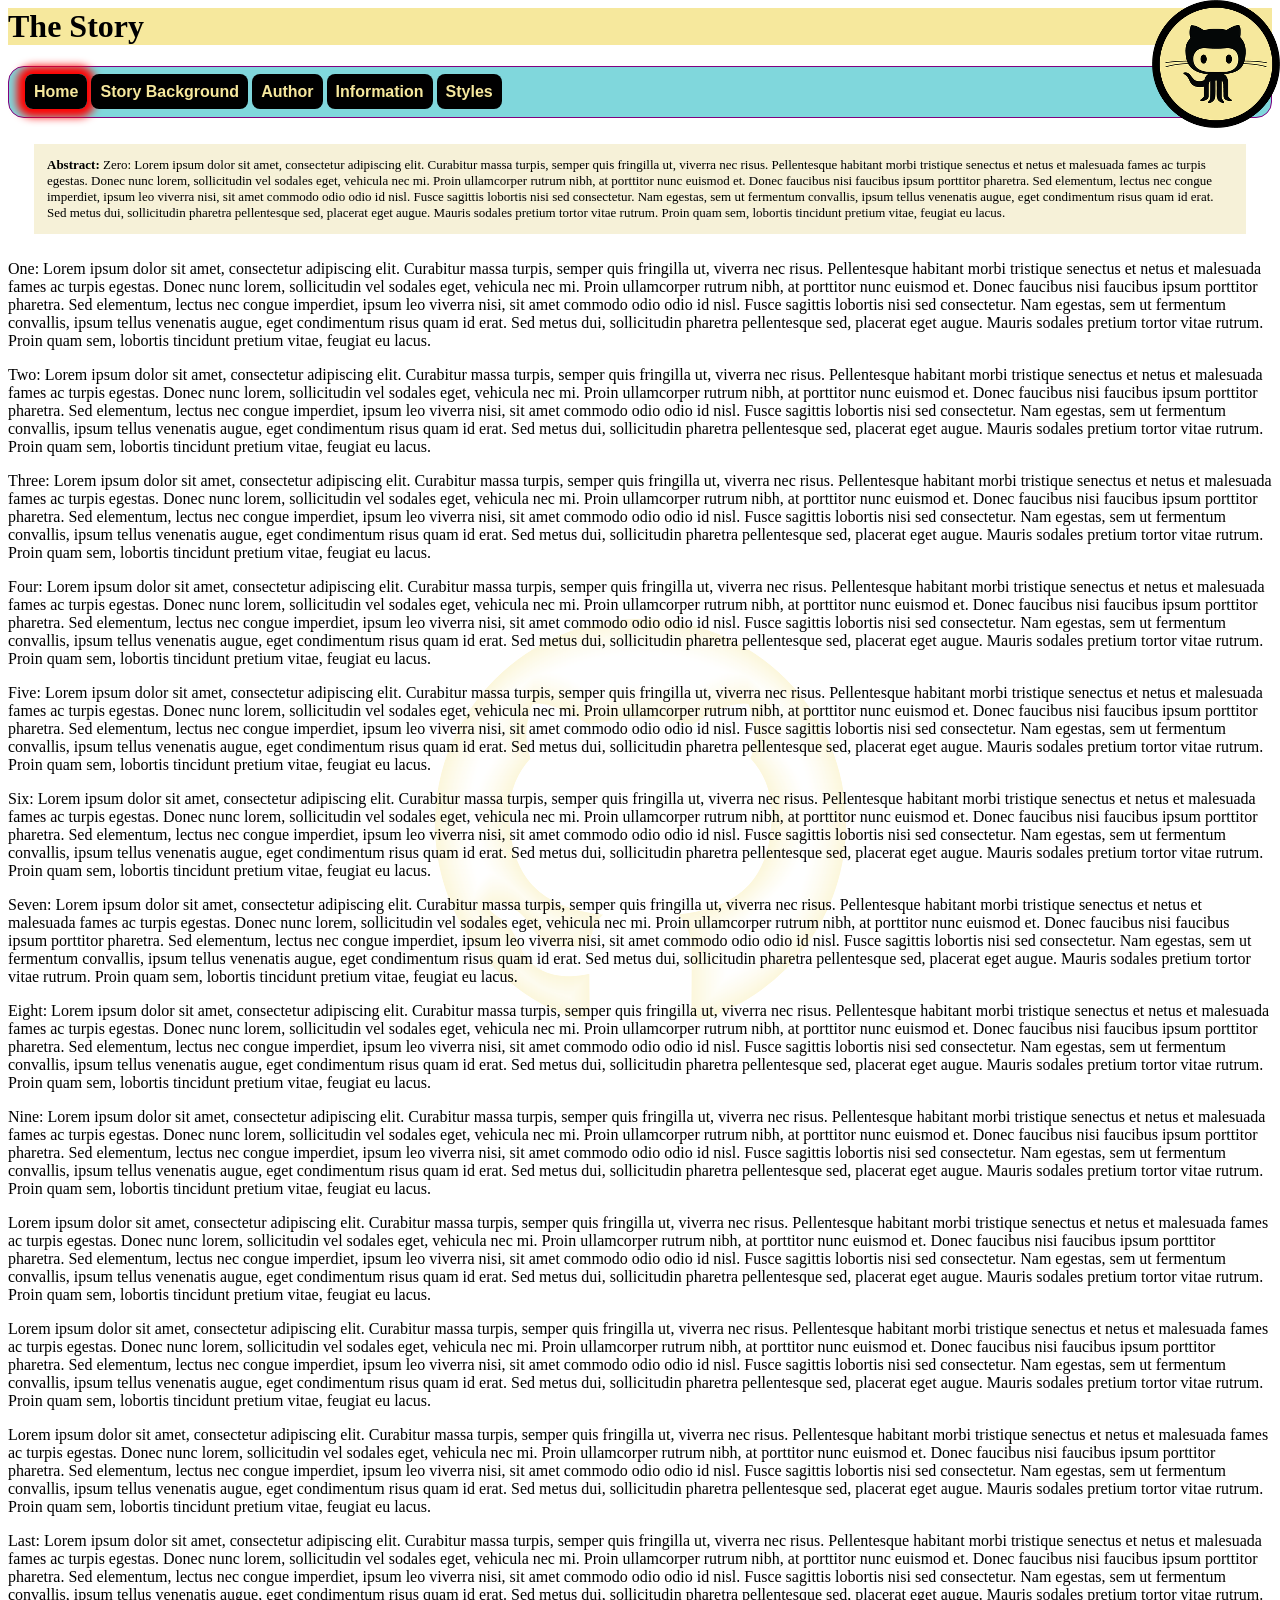
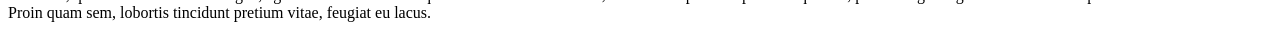
<file: index.html>
<html>
  <head>
    <title>The Story</title>
    <link rel="stylesheet" href="storystyles.css">
  </head>
  <body>
    <img src="cat.png" class="logo">
    
    <h1>The Story</h1>

    <nav>
      <a href="home.html" class="current"><img src="small_cat.png" class="small-cat">Home</a>
      <a href="background.html"><img src="small_cat.png" class="small-cat">Story Background</a>
      <a href="author.html"><img src="small_cat.png" class="small-cat">Author</a>
      <a href="information.html"><img src="small_cat.png" class="small-cat">Information</a>
      <a href="styles.html"><img src="small_cat.png" class="small-cat">Styles</a>
    </nav>
    
    <p class="abstract">
      Zero:
      Lorem ipsum dolor sit amet, consectetur adipiscing elit. Curabitur massa turpis,
      semper quis fringilla ut, viverra nec risus. Pellentesque habitant morbi
      tristique senectus et netus et malesuada fames ac turpis egestas. Donec nunc
      lorem, sollicitudin vel sodales eget, vehicula nec mi. Proin ullamcorper rutrum
      nibh, at porttitor nunc euismod et. Donec faucibus nisi faucibus ipsum porttitor
      pharetra. Sed elementum, lectus nec congue imperdiet, ipsum leo viverra nisi, sit
      amet commodo odio odio id nisl. Fusce sagittis lobortis nisi sed consectetur. Nam
      egestas, sem ut fermentum convallis, ipsum tellus venenatis augue, eget
      condimentum risus quam id erat. Sed metus dui, sollicitudin pharetra pellentesque
      sed, placerat eget augue. Mauris sodales pretium tortor vitae rutrum. Proin quam
      sem, lobortis tincidunt pretium vitae, feugiat eu lacus.
    </p>
    
    <p>
      One:
      Lorem ipsum dolor sit amet, consectetur adipiscing elit. Curabitur massa turpis,
      semper quis fringilla ut, viverra nec risus. Pellentesque habitant morbi
      tristique senectus et netus et malesuada fames ac turpis egestas. Donec nunc
      lorem, sollicitudin vel sodales eget, vehicula nec mi. Proin ullamcorper rutrum
      nibh, at porttitor nunc euismod et. Donec faucibus nisi faucibus ipsum porttitor
      pharetra. Sed elementum, lectus nec congue imperdiet, ipsum leo viverra nisi, sit
      amet commodo odio odio id nisl. Fusce sagittis lobortis nisi sed consectetur. Nam
      egestas, sem ut fermentum convallis, ipsum tellus venenatis augue, eget
      condimentum risus quam id erat. Sed metus dui, sollicitudin pharetra pellentesque
      sed, placerat eget augue. Mauris sodales pretium tortor vitae rutrum. Proin quam
      sem, lobortis tincidunt pretium vitae, feugiat eu lacus.
    </p>
    
    <p>
      Two:
      Lorem ipsum dolor sit amet, consectetur adipiscing elit. Curabitur massa turpis,
      semper quis fringilla ut, viverra nec risus. Pellentesque habitant morbi
      tristique senectus et netus et malesuada fames ac turpis egestas. Donec nunc
      lorem, sollicitudin vel sodales eget, vehicula nec mi. Proin ullamcorper rutrum
      nibh, at porttitor nunc euismod et. Donec faucibus nisi faucibus ipsum porttitor
      pharetra. Sed elementum, lectus nec congue imperdiet, ipsum leo viverra nisi, sit
      amet commodo odio odio id nisl. Fusce sagittis lobortis nisi sed consectetur. Nam
      egestas, sem ut fermentum convallis, ipsum tellus venenatis augue, eget
      condimentum risus quam id erat. Sed metus dui, sollicitudin pharetra pellentesque
      sed, placerat eget augue. Mauris sodales pretium tortor vitae rutrum. Proin quam
      sem, lobortis tincidunt pretium vitae, feugiat eu lacus.
    </p>
    
    <p>
      Three:
      Lorem ipsum dolor sit amet, consectetur adipiscing elit. Curabitur massa turpis,
      semper quis fringilla ut, viverra nec risus. Pellentesque habitant morbi
      tristique senectus et netus et malesuada fames ac turpis egestas. Donec nunc
      lorem, sollicitudin vel sodales eget, vehicula nec mi. Proin ullamcorper rutrum
      nibh, at porttitor nunc euismod et. Donec faucibus nisi faucibus ipsum porttitor
      pharetra. Sed elementum, lectus nec congue imperdiet, ipsum leo viverra nisi, sit
      amet commodo odio odio id nisl. Fusce sagittis lobortis nisi sed consectetur. Nam
      egestas, sem ut fermentum convallis, ipsum tellus venenatis augue, eget
      condimentum risus quam id erat. Sed metus dui, sollicitudin pharetra pellentesque
      sed, placerat eget augue. Mauris sodales pretium tortor vitae rutrum. Proin quam
      sem, lobortis tincidunt pretium vitae, feugiat eu lacus.
    </p>
    
    <p>
      Four:
      Lorem ipsum dolor sit amet, consectetur adipiscing elit. Curabitur massa turpis,
      semper quis fringilla ut, viverra nec risus. Pellentesque habitant morbi
      tristique senectus et netus et malesuada fames ac turpis egestas. Donec nunc
      lorem, sollicitudin vel sodales eget, vehicula nec mi. Proin ullamcorper rutrum
      nibh, at porttitor nunc euismod et. Donec faucibus nisi faucibus ipsum porttitor
      pharetra. Sed elementum, lectus nec congue imperdiet, ipsum leo viverra nisi, sit
      amet commodo odio odio id nisl. Fusce sagittis lobortis nisi sed consectetur. Nam
      egestas, sem ut fermentum convallis, ipsum tellus venenatis augue, eget
      condimentum risus quam id erat. Sed metus dui, sollicitudin pharetra pellentesque
      sed, placerat eget augue. Mauris sodales pretium tortor vitae rutrum. Proin quam
      sem, lobortis tincidunt pretium vitae, feugiat eu lacus.
    </p>
    
    <p>
      Five:
      Lorem ipsum dolor sit amet, consectetur adipiscing elit. Curabitur massa turpis,
      semper quis fringilla ut, viverra nec risus. Pellentesque habitant morbi
      tristique senectus et netus et malesuada fames ac turpis egestas. Donec nunc
      lorem, sollicitudin vel sodales eget, vehicula nec mi. Proin ullamcorper rutrum
      nibh, at porttitor nunc euismod et. Donec faucibus nisi faucibus ipsum porttitor
      pharetra. Sed elementum, lectus nec congue imperdiet, ipsum leo viverra nisi, sit
      amet commodo odio odio id nisl. Fusce sagittis lobortis nisi sed consectetur. Nam
      egestas, sem ut fermentum convallis, ipsum tellus venenatis augue, eget
      condimentum risus quam id erat. Sed metus dui, sollicitudin pharetra pellentesque
      sed, placerat eget augue. Mauris sodales pretium tortor vitae rutrum. Proin quam
      sem, lobortis tincidunt pretium vitae, feugiat eu lacus.
    </p>
    
    <p>
      <a name="six">Six:</a>
      Lorem ipsum dolor sit amet, consectetur adipiscing elit. Curabitur massa turpis,
      semper quis fringilla ut, viverra nec risus. Pellentesque habitant morbi
      tristique senectus et netus et malesuada fames ac turpis egestas. Donec nunc
      lorem, sollicitudin vel sodales eget, vehicula nec mi. Proin ullamcorper rutrum
      nibh, at porttitor nunc euismod et. Donec faucibus nisi faucibus ipsum porttitor
      pharetra. Sed elementum, lectus nec congue imperdiet, ipsum leo viverra nisi, sit
      amet commodo odio odio id nisl. Fusce sagittis lobortis nisi sed consectetur. Nam
      egestas, sem ut fermentum convallis, ipsum tellus venenatis augue, eget
      condimentum risus quam id erat. Sed metus dui, sollicitudin pharetra pellentesque
      sed, placerat eget augue. Mauris sodales pretium tortor vitae rutrum. Proin quam
      sem, lobortis tincidunt pretium vitae, feugiat eu lacus.
    </p>
    
    <p>
      <a name="seven">Seven:</a>
      Lorem ipsum dolor sit amet, consectetur adipiscing elit. Curabitur massa turpis,
      semper quis fringilla ut, viverra nec risus. Pellentesque habitant morbi
      tristique senectus et netus et malesuada fames ac turpis egestas. Donec nunc
      lorem, sollicitudin vel sodales eget, vehicula nec mi. Proin ullamcorper rutrum
      nibh, at porttitor nunc euismod et. Donec faucibus nisi faucibus ipsum porttitor
      pharetra. Sed elementum, lectus nec congue imperdiet, ipsum leo viverra nisi, sit
      amet commodo odio odio id nisl. Fusce sagittis lobortis nisi sed consectetur. Nam
      egestas, sem ut fermentum convallis, ipsum tellus venenatis augue, eget
      condimentum risus quam id erat. Sed metus dui, sollicitudin pharetra pellentesque
      sed, placerat eget augue. Mauris sodales pretium tortor vitae rutrum. Proin quam
      sem, lobortis tincidunt pretium vitae, feugiat eu lacus.
    </p>
    
    <p>
      <a name="eight">Eight:</a>
      Lorem ipsum dolor sit amet, consectetur adipiscing elit. Curabitur massa turpis,
      semper quis fringilla ut, viverra nec risus. Pellentesque habitant morbi
      tristique senectus et netus et malesuada fames ac turpis egestas. Donec nunc
      lorem, sollicitudin vel sodales eget, vehicula nec mi. Proin ullamcorper rutrum
      nibh, at porttitor nunc euismod et. Donec faucibus nisi faucibus ipsum porttitor
      pharetra. Sed elementum, lectus nec congue imperdiet, ipsum leo viverra nisi, sit
      amet commodo odio odio id nisl. Fusce sagittis lobortis nisi sed consectetur. Nam
      egestas, sem ut fermentum convallis, ipsum tellus venenatis augue, eget
      condimentum risus quam id erat. Sed metus dui, sollicitudin pharetra pellentesque
      sed, placerat eget augue. Mauris sodales pretium tortor vitae rutrum. Proin quam
      sem, lobortis tincidunt pretium vitae, feugiat eu lacus.
    </p>
    
    <p>
      <a name="nine">Nine:</a>
      Lorem ipsum dolor sit amet, consectetur adipiscing elit. Curabitur massa turpis,
      semper quis fringilla ut, viverra nec risus. Pellentesque habitant morbi
      tristique senectus et netus et malesuada fames ac turpis egestas. Donec nunc
      lorem, sollicitudin vel sodales eget, vehicula nec mi. Proin ullamcorper rutrum
      nibh, at porttitor nunc euismod et. Donec faucibus nisi faucibus ipsum porttitor
      pharetra. Sed elementum, lectus nec congue imperdiet, ipsum leo viverra nisi, sit
      amet commodo odio odio id nisl. Fusce sagittis lobortis nisi sed consectetur. Nam
      egestas, sem ut fermentum convallis, ipsum tellus venenatis augue, eget
      condimentum risus quam id erat. Sed metus dui, sollicitudin pharetra pellentesque
      sed, placerat eget augue. Mauris sodales pretium tortor vitae rutrum. Proin quam
      sem, lobortis tincidunt pretium vitae, feugiat eu lacus.
    </p>
    
    <p>
      Lorem ipsum dolor sit amet, consectetur adipiscing elit. Curabitur massa turpis,
      semper quis fringilla ut, viverra nec risus. Pellentesque habitant morbi
      tristique senectus et netus et malesuada fames ac turpis egestas. Donec nunc
      lorem, sollicitudin vel sodales eget, vehicula nec mi. Proin ullamcorper rutrum
      nibh, at porttitor nunc euismod et. Donec faucibus nisi faucibus ipsum porttitor
      pharetra. Sed elementum, lectus nec congue imperdiet, ipsum leo viverra nisi, sit
      amet commodo odio odio id nisl. Fusce sagittis lobortis nisi sed consectetur. Nam
      egestas, sem ut fermentum convallis, ipsum tellus venenatis augue, eget
      condimentum risus quam id erat. Sed metus dui, sollicitudin pharetra pellentesque
      sed, placerat eget augue. Mauris sodales pretium tortor vitae rutrum. Proin quam
      sem, lobortis tincidunt pretium vitae, feugiat eu lacus.
    </p>
    
    <p>
      Lorem ipsum dolor sit amet, consectetur adipiscing elit. Curabitur massa turpis,
      semper quis fringilla ut, viverra nec risus. Pellentesque habitant morbi
      tristique senectus et netus et malesuada fames ac turpis egestas. Donec nunc
      lorem, sollicitudin vel sodales eget, vehicula nec mi. Proin ullamcorper rutrum
      nibh, at porttitor nunc euismod et. Donec faucibus nisi faucibus ipsum porttitor
      pharetra. Sed elementum, lectus nec congue imperdiet, ipsum leo viverra nisi, sit
      amet commodo odio odio id nisl. Fusce sagittis lobortis nisi sed consectetur. Nam
      egestas, sem ut fermentum convallis, ipsum tellus venenatis augue, eget
      condimentum risus quam id erat. Sed metus dui, sollicitudin pharetra pellentesque
      sed, placerat eget augue. Mauris sodales pretium tortor vitae rutrum. Proin quam
      sem, lobortis tincidunt pretium vitae, feugiat eu lacus.
    </p>
    
    <p>
      Lorem ipsum dolor sit amet, consectetur adipiscing elit. Curabitur massa turpis,
      semper quis fringilla ut, viverra nec risus. Pellentesque habitant morbi
      tristique senectus et netus et malesuada fames ac turpis egestas. Donec nunc
      lorem, sollicitudin vel sodales eget, vehicula nec mi. Proin ullamcorper rutrum
      nibh, at porttitor nunc euismod et. Donec faucibus nisi faucibus ipsum porttitor
      pharetra. Sed elementum, lectus nec congue imperdiet, ipsum leo viverra nisi, sit
      amet commodo odio odio id nisl. Fusce sagittis lobortis nisi sed consectetur. Nam
      egestas, sem ut fermentum convallis, ipsum tellus venenatis augue, eget
      condimentum risus quam id erat. Sed metus dui, sollicitudin pharetra pellentesque
      sed, placerat eget augue. Mauris sodales pretium tortor vitae rutrum. Proin quam
      sem, lobortis tincidunt pretium vitae, feugiat eu lacus.
    </p>
    
    <p>
      Last:
      Lorem ipsum dolor sit amet, consectetur adipiscing elit. Curabitur massa turpis,
      semper quis fringilla ut, viverra nec risus. Pellentesque habitant morbi
      tristique senectus et netus et malesuada fames ac turpis egestas. Donec nunc
      lorem, sollicitudin vel sodales eget, vehicula nec mi. Proin ullamcorper rutrum
      nibh, at porttitor nunc euismod et. Donec faucibus nisi faucibus ipsum porttitor
      pharetra. Sed elementum, lectus nec congue imperdiet, ipsum leo viverra nisi, sit
      amet commodo odio odio id nisl. Fusce sagittis lobortis nisi sed consectetur. Nam
      egestas, sem ut fermentum convallis, ipsum tellus venenatis augue, eget
      condimentum risus quam id erat. Sed metus dui, sollicitudin pharetra pellentesque
      sed, placerat eget augue. Mauris sodales pretium tortor vitae rutrum. Proin quam
      sem, lobortis tincidunt pretium vitae, feugiat eu lacus.
    </p>
  </body>
</html>
</file>
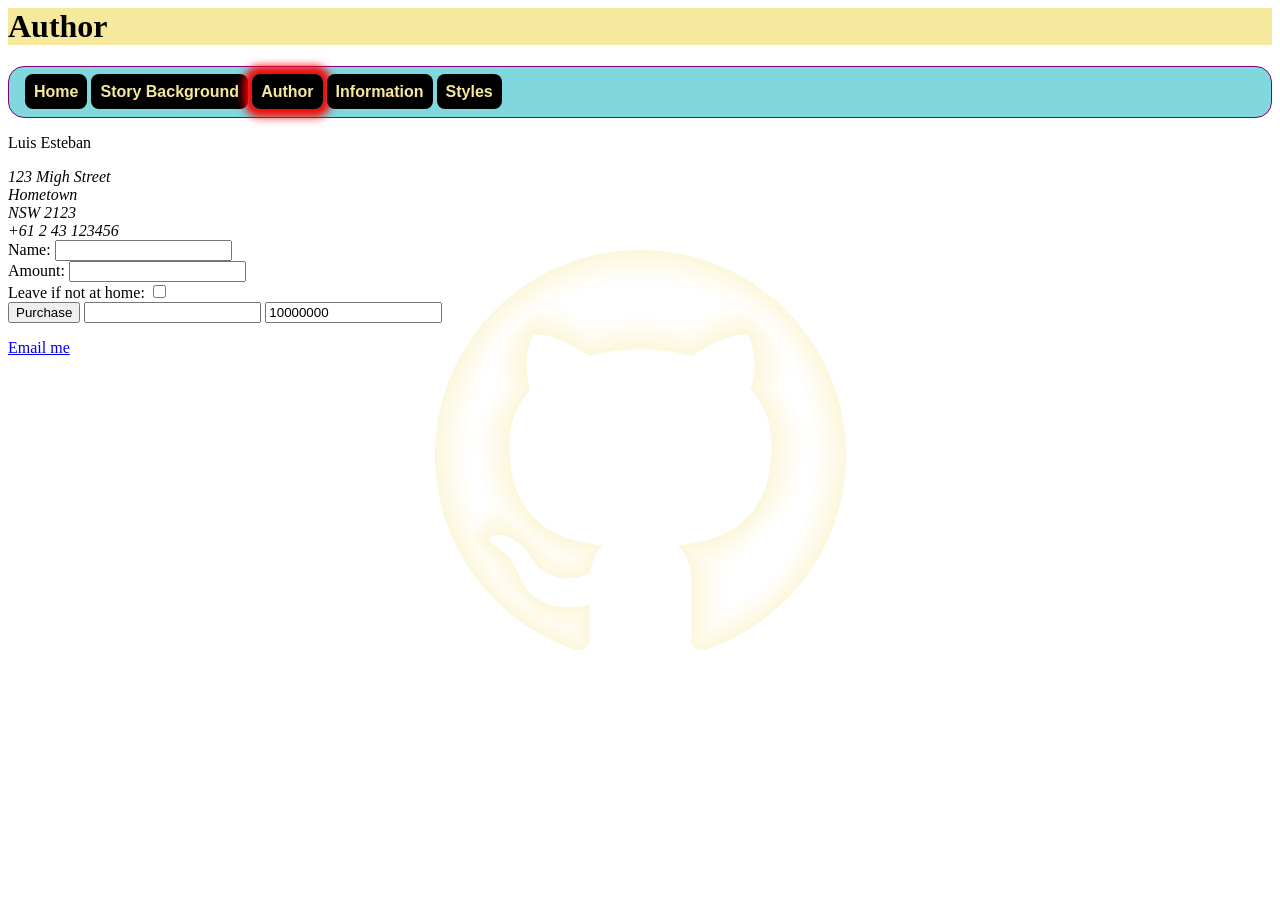
<file: author.html>
<html>
  <head>
    <title>Author</title>
    <link rel="stylesheet" href="storystyles.css">
  </head>
  <body>
    <h1>Author</h1>

    <nav>
      <a href="home.html"><img src="small_cat.png" class="small-cat">Home</a>
      <a href="background.html"><img src="small_cat.png" class="small-cat">Story Background</a>
      <a href="author.html" class="current"><img src="small_cat.png" class="small-cat">Author</a>
      <a href="information.html"><img src="small_cat.png" class="small-cat">Information</a>
      <a href="styles.html"><img src="small_cat.png" class="small-cat">Styles</a>
    </nav>

    <p>Luis Esteban</p>
    
    <address>123 Migh Street</address>
    <address>Hometown</address>
    <address>NSW 2123</address>
    <address>+61 2 43 123456</address>
    
    <form action="http://www.google.com.au" method="get">
      Name:
      <input type="text" name="q"><br>
      Amount:
      <input type="number" name="amount"><br>
      Leave if not at home:
      <input type="checkbox" name="leave"><br>
      <input type="submit" value="Purchase" name="button_name">
      <input type="text" name="bank_account">
      <input type="number" name="balance" value="10000000">
    </form>
    
    <a href="mailto:me@email.com">Email me</a>
    
    
  </body>
<html>
</file>
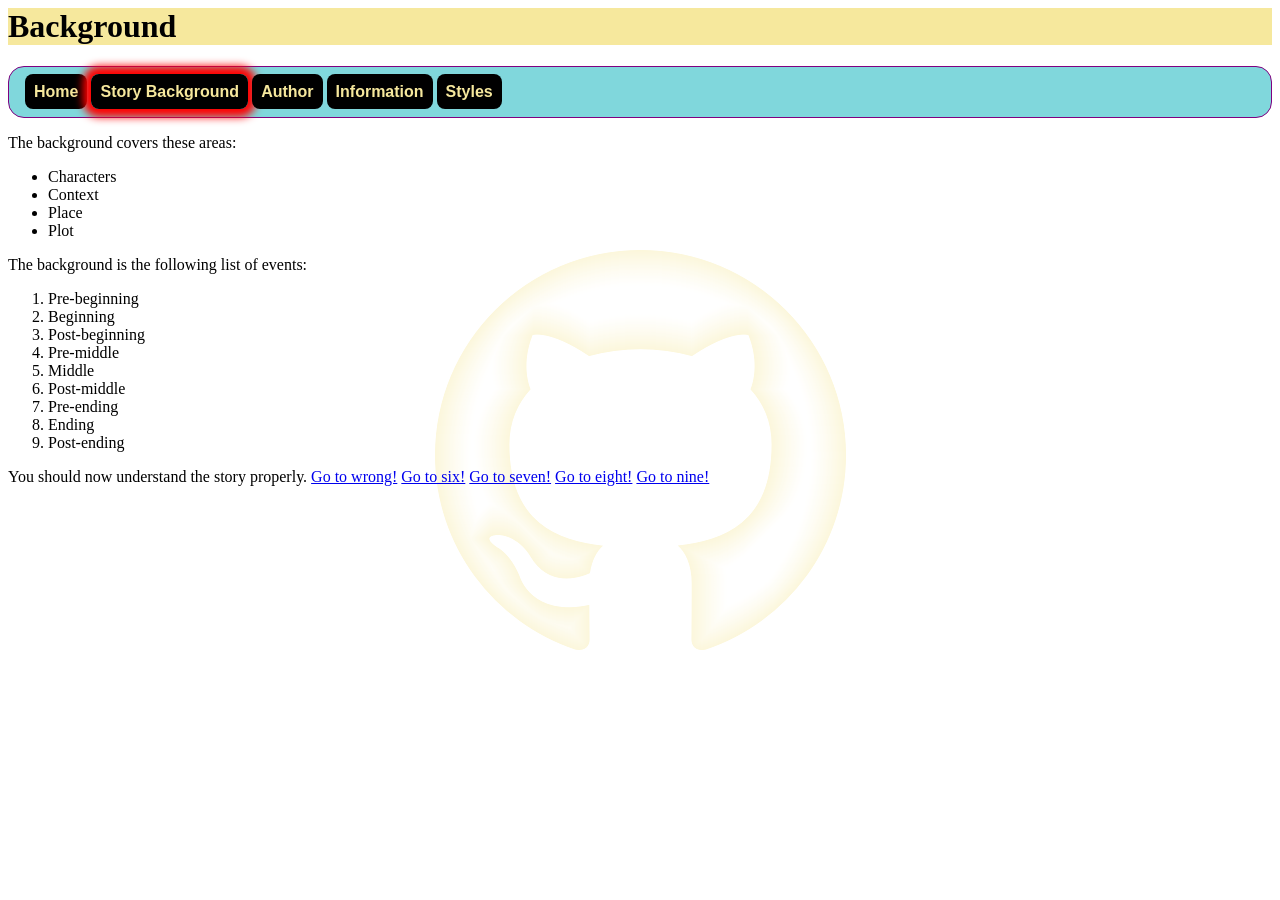
<file: background.html>
<html>
  <head>
    <title>Background</title>
    <link rel="stylesheet" href="storystyles.css">
  </head>
  <body>
    <h1>Background</h1>

    <nav>
      <a href="home.html"><img src="small_cat.png" class="small-cat">Home</a>
      <a href="background.html" class="current"><img src="small_cat.png" class="small-cat">Story Background</a>
      <a href="author.html"><img src="small_cat.png" class="small-cat">Author</a>
      <a href="information.html"><img src="small_cat.png" class="small-cat">Information</a>
      <a href="styles.html"><img src="small_cat.png" class="small-cat">Styles</a>
    </nav>

    <p>The background covers these areas:</p>

    <ul>
      <li>Characters</li>
      <li>Context</li>
      <li>Place</li>
      <li>Plot</li>
    </ul>

    <p>The background is the following list of events:</p>

    <ol>
      <li>Pre-beginning</li>
      <li>Beginning</li>
      <li>Post-beginning</li>
      <li>Pre-middle</li>
      <li>Middle</li>
      <li>Post-middle</li>
      <li>Pre-ending</li>
      <li>Ending</li>
      <li>Post-ending</li>
    </ol>

    You should now understand the story properly.
    
    <a href="home.html#wrong">Go to wrong!</a>
    <a href="home.html#six">Go to six!</a>
    <a href="home.html#seven">Go to seven!</a>
    <a href="home.html#eight">Go to eight!</a>
    <a href="home.html#nine">Go to nine!</a>
  </body>
<html>
</file>
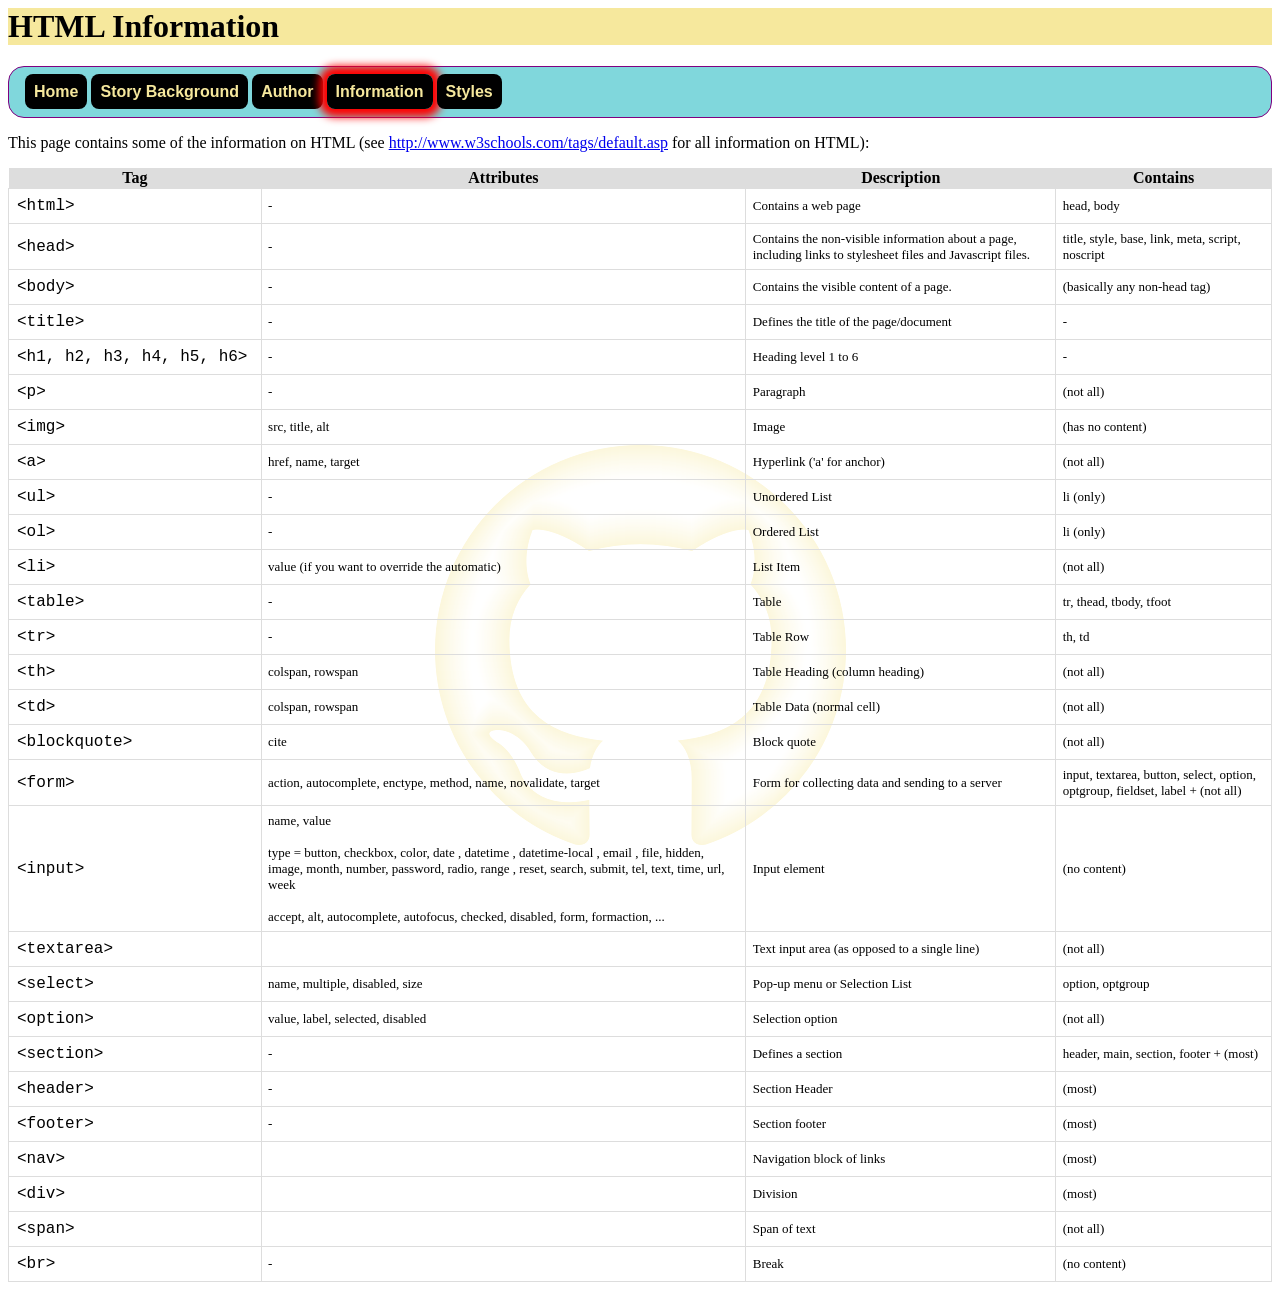
<file: information.html>
<html>
  <head>
    <title>Information</title>
    <link rel="stylesheet" href="storystyles.css">
  </head>
  <body>
    <h1>HTML Information</h1>

    <nav>
      <a href="home.html"><img src="small_cat.png" class="small-cat">Home</a>
      <a href="background.html"><img src="small_cat.png" class="small-cat">Story Background</a>
      <a href="author.html"><img src="small_cat.png" class="small-cat">Author</a>
      <a href="information.html" class="current"><img src="small_cat.png" class="small-cat">Information</a>
      <a href="styles.html"><img src="small_cat.png" class="small-cat">Styles</a>
    </nav>

    <p>
      This page contains some of the information on HTML
      (see
      <a href="http://www.w3schools.com/tags/default.asp">http://www.w3schools.com/tags/default.asp</a> for all information on HTML):
    </p>

    <table class="htmltags">
      <tr>
        <th>Tag</th>
        <th>Attributes</th>
        <th>Description</th>
        <th>Contains</th>
      </tr>
      <tr>
        <td>html</td>
        <td>-</td>
        <td>Contains a web page</td>
        <td>head, body</td>
      </tr>
      <tr>
        <td>head</td>
        <td>-</td>
        <td>Contains the non-visible information about a page, including links to stylesheet files and Javascript files.</td>
        <td>title, style, base, link, meta, script, noscript</td>
      </tr>
      <tr>
        <td>body</td>
        <td>-</td>
        <td>Contains the visible content of a page.</td>
        <td>(basically any non-head tag)</td>
      </tr>
      <tr>
        <td>title</td>
        <td>-</td>
        <td>Defines the title of the page/document</td>
        <td>-</td>
      </tr>
      <tr>
        <td>h1, h2, h3, h4, h5, h6</td>
        <td>-</td>
        <td>Heading level 1 to 6</td>
        <td>-</td>
      </tr>
      <tr>
        <td>p</td>
        <td>-</td>
        <td>Paragraph</td>
        <td>(not all)</td>
      </tr>
      <tr>
        <td>img</td>
        <td>src, title, alt</td>
        <td>Image</td>
        <td>(has no content)</td>
      </tr>
      <tr>
        <td>a</td>
        <td>href, name, target</td>
        <td>Hyperlink ('a' for anchor)</td>
        <td>(not all)</td>
      </tr>
      <tr>
        <td>ul</td>
        <td>-</td>
        <td>Unordered List</td>
        <td>li (only)</td>
      </tr>
      <tr>
        <td>ol</td>
        <td>-</td>
        <td>Ordered List</td>
        <td>li (only)</td>
      </tr>
      <tr>
        <td>li</td>
        <td>value (if you want to override the automatic)</td>
        <td>List Item</td>
        <td>(not all)</td>
      </tr>
      <tr>
        <td>table</td>
        <td>-</td>
        <td>Table</td>
        <td>tr, thead, tbody, tfoot</td>
      </tr>
      <tr>
        <td>tr</td>
        <td>-</td>
        <td>Table Row</td>
        <td>th, td</td>
      </tr>
      <tr>
        <td>th</td>
        <td>colspan, rowspan</td>
        <td>Table Heading (column heading)</td>
        <td>(not all)</td>
      </tr>
      <tr>
        <td>td</td>
        <td>colspan, rowspan</td>
        <td>Table Data (normal cell)</td>
        <td>(not all)</td>
      </tr>
      <tr>
        <td>blockquote</td>
        <td>cite</td>
        <td>Block quote</td>
        <td>(not all)</td>
      </tr>
      <tr>
        <td>form</td>
        <td>action, autocomplete, enctype, method, name, novalidate, target</td>
        <td>Form for collecting data and sending to a server</td>
        <td>input, textarea, button, select, option, optgroup, fieldset, label + (not all)</td>
      </tr>
      <tr>
        <td>input</td>
        <td>
          name, value<br><br>
          type = button, checkbox, color, date , datetime , datetime-local , email , file, hidden, image, month,
          number, password, radio, range , reset, search, submit, tel, text, time, url, week<br><br>
          accept, alt, autocomplete, autofocus, checked, disabled, form, formaction, ...</td>
        <td>Input element</td>
        <td>(no content)</td>
      </tr>
      <tr>
        <td>textarea</td>
        <td></td>
        <td>Text input area (as opposed to a single line)</td>
        <td>(not all)</td>
      </tr>
      <tr>
        <td>select</td>
        <td>name, multiple, disabled, size</td>
        <td>Pop-up menu or Selection List</td>
        <td>option, optgroup</td>
      </tr>
      <tr>
        <td>option</td>
        <td>value, label, selected, disabled</td>
        <td>Selection option</td>
        <td>(not all)</td>
      </tr>
      <tr>
        <td>section</td>
        <td>-</td>
        <td>Defines a section</td>
        <td>header, main, section, footer + (most)</td>
      </tr>
      <tr>
        <td>header</td>
        <td>-</td>
        <td>Section Header</td>
        <td>(most)</td>
      </tr>
      <tr>
        <td>footer</td>
        <td>-</td>
        <td>Section footer</td>
        <td>(most)</td>
      </tr>
      <tr>
        <td>nav</td>
        <td></td>
        <td>Navigation block of links</td>
        <td>(most)</td>
      </tr>
      <tr>
        <td>div</td>
        <td></td>
        <td>Division</td>
        <td>(most)</td>
      </tr>
      <tr>
        <td>span</td>
        <td></td>
        <td>Span of text</td>
        <td>(not all)</td>
      </tr>
      <tr>
        <td>br</td>
        <td>-</td>
        <td>Break</td>
        <td>(no content)</td>
      </tr>
    </table>
  </body>
<html>
</file>
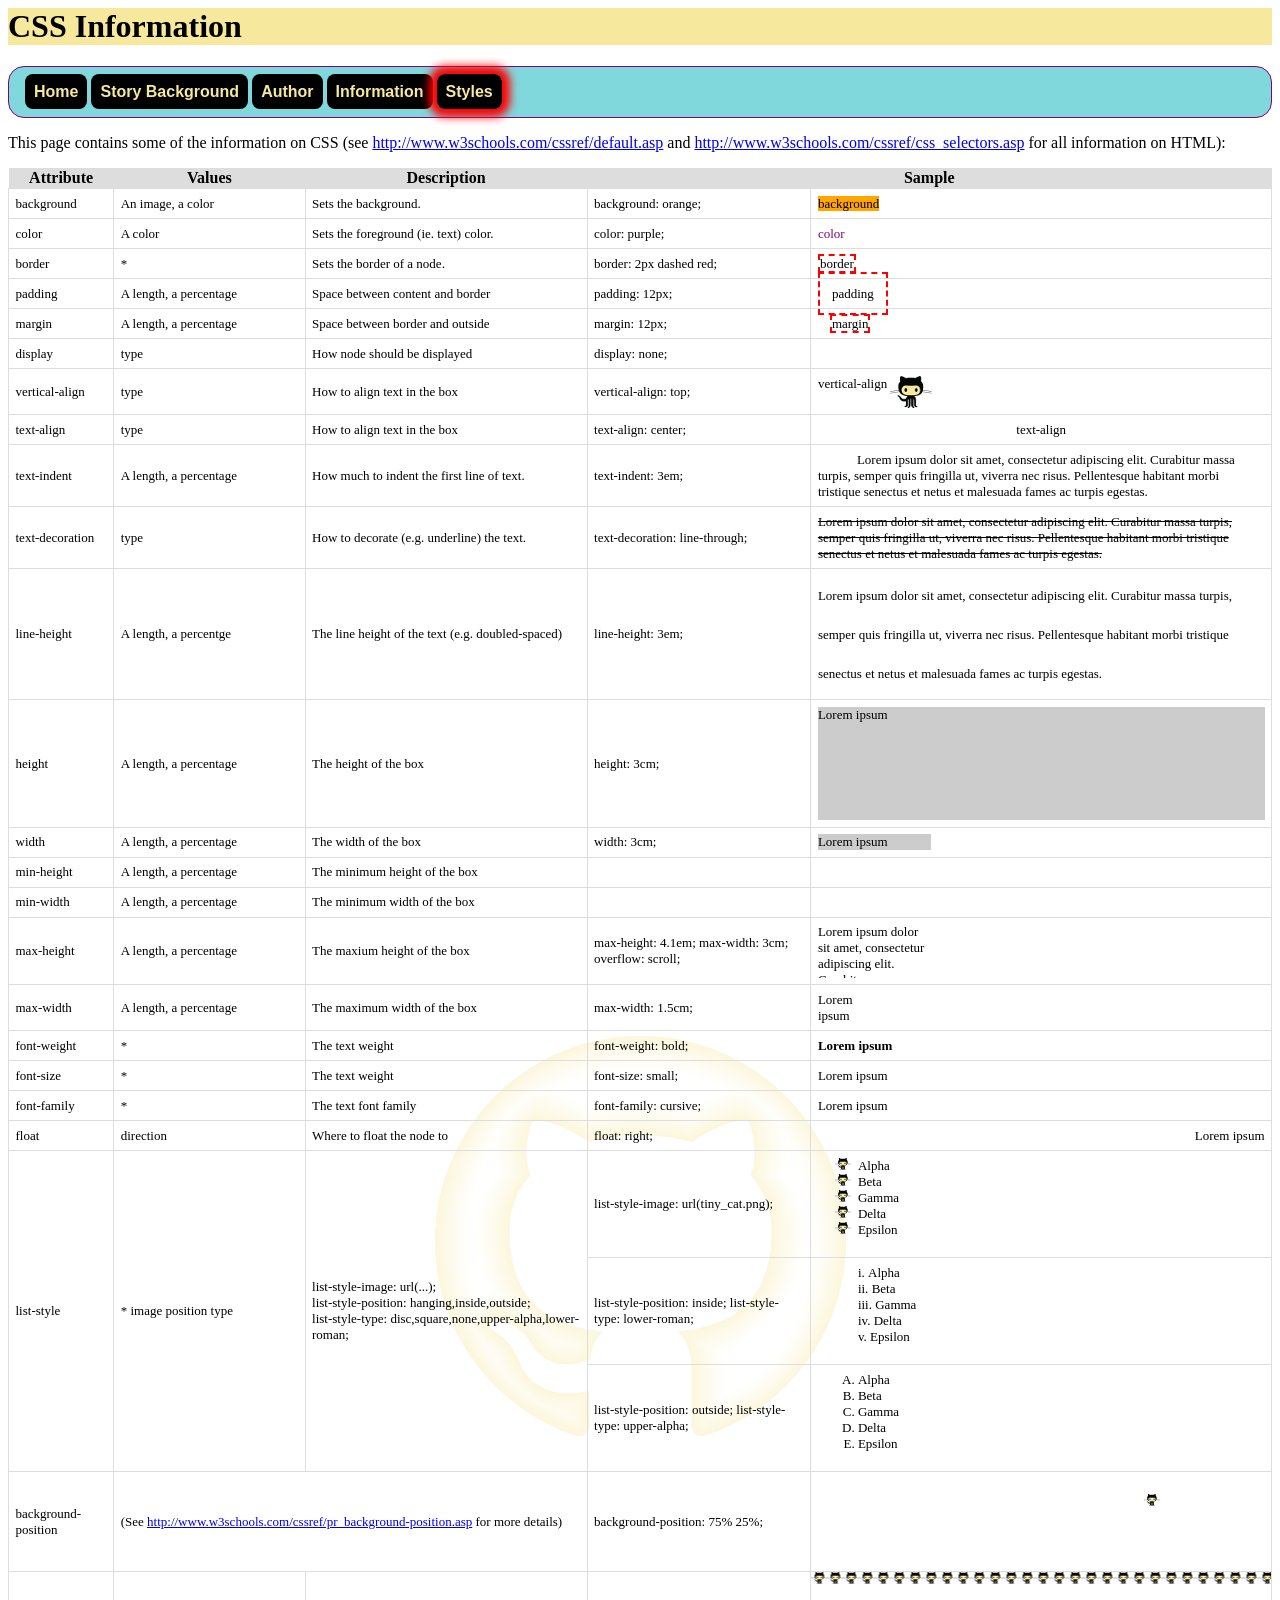
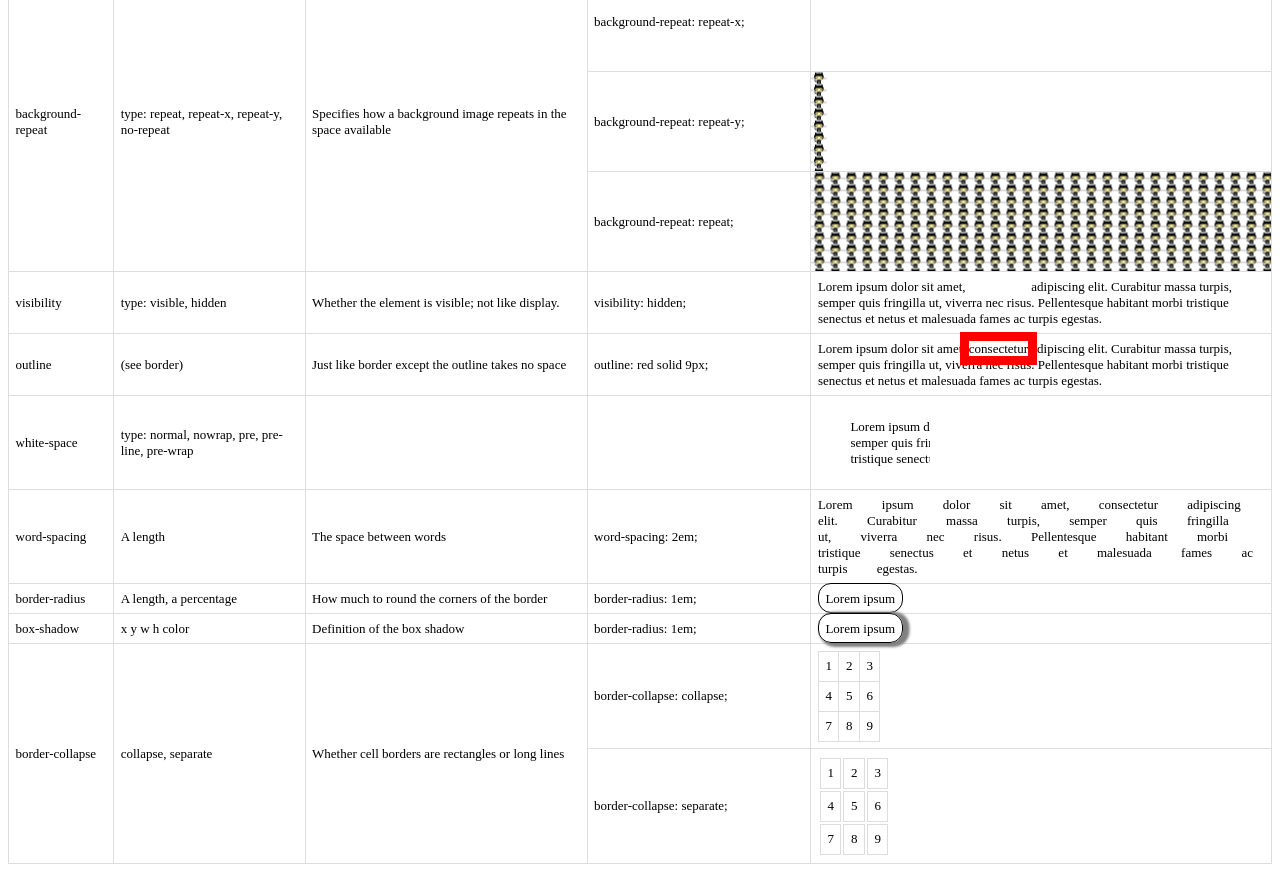
<file: styles.html>
<html>
  <head>
    <title>CSS Information</title>
    <link rel="stylesheet" href="storystyles.css">
  </head>
  <body>
    <h1>CSS Information</h1>

    <nav>
      <a href="home.html"><img src="small_cat.png" class="small-cat">Home</a>
      <a href="background.html"><img src="small_cat.png" class="small-cat">Story Background</a>
      <a href="author.html"><img src="small_cat.png" class="small-cat">Author</a>
      <a href="information.html"><img src="small_cat.png" class="small-cat">Information</a>
      <a href="styles.html" class="current"><img src="small_cat.png" class="small-cat">Styles</a>
    </nav>

    <p>
      This page contains some of the information on CSS
      (see
      <a href="http://www.w3schools.com/cssref/default.asp">http://www.w3schools.com/cssref/default.asp</a> and
      <a href="http://www.w3schools.com/cssref/css_selectors.asp">http://www.w3schools.com/cssref/css_selectors.asp</a> 
      for all information on HTML):
    </p>

    <table>
      <tr>
        <th>Attribute</th>
        <th>Values</th>
        <th>Description</th>
        <th colspan="2">Sample</th>
      </tr>
      <tr>
        <td>background</td>
        <td>An image, a color</td>
        <td>Sets the background.</td>
        <td>background: orange;</td>
        <td><span style="background: orange;">background</span></td>
      </tr>
      <tr>
        <td>color</td>
        <td>A color</td>
        <td>Sets the foreground (ie. text) color.</td>
        <td>color: purple;</td>
        <td><span style="color: purple;">color</span></td>
      </tr>
      <tr>
        <td>border</td>
        <td>*</td>
        <td>Sets the border of a node.</td>
        <td>border: 2px dashed red;</td>
        <td><span style="border: 2px dashed red;">border</span></td>
      </tr>
      <tr>
        <td>padding</td>
        <td>A length, a percentage</td>
        <td>Space between content and border</td>
        <td>padding: 12px;</td>
        <td><span style="border: 2px dashed red; padding: 12px;">padding</span></td>
      </tr>
      <tr>
        <td>margin</td>
        <td>A length, a percentage</td>
        <td>Space between border and outside</td>
        <td>margin: 12px;</td>
        <td><span style="border: 2px dashed red; margin: 12px;">margin</span></td>
      </tr>
      <tr>
        <td>display</td>
        <td>type</td>
        <td>How node should be displayed</td>
        <td>display: none;</td>
        <td><span style="border: 2px dashed red; display: none;">display</span></td>
      </tr>
      <tr>
        <td>vertical-align</td>
        <td>type</td>
        <td>How to align text in the box</td>
        <td>vertical-align: top;</td>
        <td>vertical-align <img src="small_cat.png" style="vertical-align: top;"></td>
      </tr>
      <tr>
        <td>text-align</td>
        <td>type</td>
        <td>How to align text in the box</td>
        <td>text-align: center;</td>
        <td style="text-align: center;">text-align</td>
      </tr>
      <tr>
        <td>text-indent</td>
        <td>A length, a percentage</td>
        <td>How much to indent the first line of text.</td>
        <td>text-indent: 3em;</td>
        <td style="text-indent: 3em; width: 25%;">Lorem ipsum dolor sit amet, consectetur adipiscing elit. Curabitur massa turpis,
          semper quis fringilla ut, viverra nec risus. Pellentesque habitant morbi
          tristique senectus et netus et malesuada fames ac turpis egestas.</td>
      </tr>
      <tr>
        <td>text-decoration</td>
        <td>type</td>
        <td>How to decorate (e.g. underline) the text.</td>
        <td>text-decoration: line-through;</td>
        <td style="text-decoration: line-through; width: 25%;">Lorem ipsum dolor sit amet, consectetur adipiscing elit. Curabitur massa turpis,
          semper quis fringilla ut, viverra nec risus. Pellentesque habitant morbi
          tristique senectus et netus et malesuada fames ac turpis egestas.</td>
      </tr>
      <tr>
        <td>line-height</td>
        <td>A length, a percentge</td>
        <td>The line height of the text (e.g. doubled-spaced)</td>
        <td>line-height: 3em;</td>
        <td style="line-height: 3em; width: 25%;">Lorem ipsum dolor sit amet, consectetur adipiscing elit. Curabitur massa turpis,
          semper quis fringilla ut, viverra nec risus. Pellentesque habitant morbi
          tristique senectus et netus et malesuada fames ac turpis egestas.</td>
      </tr>
      <tr>
        <td>height</td>
        <td>A length, a percentage</td>
        <td>The height of the box</td>
        <td>height: 3cm;</td>
        <td><div style="height: 3cm; background: #cccccc;">Lorem ipsum</div></td>
      </tr>
      <tr>
        <td>width</td>
        <td>A length, a percentage</td>
        <td>The width of the box</td>
        <td>width: 3cm;</td>
        <td><div style="width: 3cm; background: #cccccc;">Lorem ipsum</div></td>
      </tr>
      <tr>
        <td>min-height</td>
        <td>A length, a percentage</td>
        <td>The minimum height of the box</td>
        <td></td>
        <td></td>
      </tr>
      <tr>
        <td>min-width</td>
        <td>A length, a percentage</td>
        <td>The minimum width of the box</td>
        <td></td>
        <td></td>
      </tr>
      <tr>
        <td>max-height</td>
        <td>A length, a percentage</td>
        <td>The maxium height of the box</td>
        <td>max-height: 4.1em; max-width: 3cm; overflow: scroll;</td>
        <td><div style="max-height: 4.1em; max-width: 3cm; overflow: scroll;">Lorem ipsum dolor sit amet, consectetur adipiscing elit. Curabitur massa turpis, semper quis fringilla ut, viverra nec risus. </div></td>
      </tr>
      <tr>
        <td>max-width</td>
        <td>A length, a percentage</td>
        <td>The maximum width of the box</td>
        <td>max-width: 1.5cm;</td>
        <td><div style="max-width: 1.5cm;">Lorem ipsum</div></td>
      </tr>
      <tr>
        <td>font-weight</td>
        <td>*</td>
        <td>The text weight</td>
        <td>font-weight: bold;</td>
        <td><span style="font-weight: bold;">Lorem ipsum</span></td>
      </tr>
      <tr>
        <td>font-size</td>
        <td>*</td>
        <td>The text weight</td>
        <td>font-size: small;</td>
        <td><span style="font-size: small;">Lorem ipsum</span></td>
      </tr>
      <tr>
        <td>font-family</td>
        <td>*</td>
        <td>The text font family</td>
        <td>font-family: cursive;</td>
        <td><span style="font-family: cursive;">Lorem ipsum</span></td>
      </tr>
      <tr>
        <td>float</td>
        <td>direction</td>
        <td>Where to float the node to</td>
        <td>float: right;</td>
        <td><span style="float: right;">Lorem ipsum</span></td>
      </tr>
      <tr>
        <td rowspan="3">list-style</td>
        <td rowspan="3">* image position type</td>
        <td rowspan="3">list-style-image: url(...);<br>list-style-position: hanging,inside,outside;<br>list-style-type: disc,square,none,upper-alpha,lower-roman;</td>
        <td>list-style-image: url(tiny_cat.png);</td>
        <td>
          <ul style="list-style-image: url(tiny_cat.png);">
            <li>Alpha</li><li>Beta</li><li>Gamma</li><li>Delta</li><li>Epsilon</li>
          </ul>
        </td>
      </tr>
      <tr>
        <td>list-style-position: inside; list-style-type: lower-roman;</td>
        <td>
          <ol style="list-style-position: inside; list-style-type: lower-roman;">
            <li>Alpha</li><li>Beta</li><li>Gamma</li><li>Delta</li><li>Epsilon</li>
          </ol>
        </td>
      </tr>
      <tr>
        <td>list-style-position: outside; list-style-type: upper-alpha;</td>
        <td>
          <ol style="list-style-position: outside; list-style-type: upper-alpha;">
            <li>Alpha</li><li>Beta</li><li>Gamma</li><li>Delta</li><li>Epsilon</li>
          </ol>
        </td>
      </tr>
      <tr>
        <td>background-position</td>
        <td colspan="2">(See <a href="http://www.w3schools.com/cssref/pr_background-position.asp">http://www.w3schools.com/cssref/pr_background-position.asp</a>
        for more details)</td>
        <td>background-position: 75% 25%;</td>
        <td style="background-position: 75% 25%; background-image: url(tiny_cat.png); background-repeat: no-repeat; height: 100px;"></td>
      </tr>
      <tr>
        <td rowspan="3">background-repeat</td>
        <td rowspan="3">type: repeat, repeat-x, repeat-y, no-repeat</td>
        <td rowspan="3">Specifies how a background image repeats in the space available</td>
        <td>background-repeat: repeat-x;</td>
        <td style="background-image: url(tiny_cat.png); background-repeat: repeat-x; height: 100px;"></td>
      </tr>
      <tr>
        <td>background-repeat: repeat-y;</td>
        <td style="background-image: url(tiny_cat.png); background-repeat: repeat-y; height: 100px;"></td>
      </tr>
      <tr>
        <td>background-repeat: repeat;</td>
        <td style="background-image: url(tiny_cat.png); background-repeat: repeat; height: 100px;"></td>
      </tr>
      <tr>
        <td>visibility</td>
        <td>type: visible, hidden</td>
        <td>Whether the element is visible; not like display.</td>
        <td>visibility: hidden;</td>
        <td style="width: 25%;">Lorem ipsum dolor sit amet, <span style="visibility: hidden;">consectetur</span> adipiscing elit. Curabitur massa turpis,
          semper quis fringilla ut, viverra nec risus. Pellentesque habitant morbi
          tristique senectus et netus et malesuada fames ac turpis egestas.</td>
      </tr>
      <tr>
        <td>outline</td>
        <td>(see border)</td>
        <td>Just like border except the outline takes no space</td>
        <td>outline: red solid 9px;</td>
        <td style="width: 25%;">Lorem ipsum dolor sit amet, <span style="outline: red solid 9px;">consectetur</span> adipiscing elit. Curabitur massa turpis,
          semper quis fringilla ut, viverra nec risus. Pellentesque habitant morbi
          tristique senectus et netus et malesuada fames ac turpis egestas.</td>
      </tr>
      <tr>
        <td>white-space</td>
        <td>type: normal, nowrap, pre, pre-line, pre-wrap</td>
        <td></td>
        <td></td>
        <td style="width: 25%;">
          <div style="white-space: pre; max-width: 25%; width: 25%; overflow: scroll;">
          Lorem ipsum dolor sit amet, consectetur adipiscing elit. Curabitur massa turpis,
          semper quis fringilla ut, viverra nec risus. Pellentesque habitant morbi
          tristique senectus et netus et malesuada fames ac turpis egestas.
          </div>
        </td>
      </tr>
      <tr>
        <td>word-spacing</td>
        <td>A length</td>
        <td>The space between words</td>
        <td>word-spacing: 2em;</td>
        <td style="word-spacing: 2em; width: 25%;">Lorem ipsum dolor sit amet, consectetur adipiscing elit. Curabitur massa turpis,
          semper quis fringilla ut, viverra nec risus. Pellentesque habitant morbi
          tristique senectus et netus et malesuada fames ac turpis egestas.</td>
      </tr>
      <tr>
        <td>border-radius</td>
        <td>A length, a percentage</td>
        <td>How much to round the corners of the border</td>
        <td>border-radius: 1em;</td>
        <td><span style="border-radius: 1em; border: 1px solid black; padding: 0.5em;">Lorem ipsum</span></td>
      </tr>
      <tr>
        <td>box-shadow</td>
        <td>x y w h color</td>
        <td>Definition of the box shadow</td>
        <td>border-radius: 1em;</td>
        <td><span style="box-shadow: 0.3em 0.1em 0.2em 0.2em gray; border-radius: 1em; border: 1px solid black; padding: 0.5em;">Lorem ipsum</span></td>
      </tr>
      <tr>
        <td rowspan="2">border-collapse</td>
        <td rowspan="2">collapse, separate</td>
        <td rowspan="2">Whether cell borders are rectangles or long lines</td>
        <td>border-collapse: collapse;</td>
        <td>
          <table style="border-collapse: collapse;">
            <tr><td>1</td><td>2</td><td>3</td></tr>
            <tr><td>4</td><td>5</td><td>6</td></tr>
            <tr><td>7</td><td>8</td><td>9</td></tr>
          </table>
        </td>
      </tr>
      <tr>
        <td>border-collapse: separate;</td>
        <td>
          <table style="border-collapse: separate;">
            <tr><td>1</td><td>2</td><td>3</td></tr>
            <tr><td>4</td><td>5</td><td>6</td></tr>
            <tr><td>7</td><td>8</td><td>9</td></tr>
          </table>
        </td>
      </tr>
    </table>
  </body>
<html>
</file>
<file: storystyles.css>
/*
  For every first level heading,
  make the background pale yellowish.
    #f6e89d comes from  f6 e8 9d
      f6 = 246 (means 96% of red)
      e8 = 232 (means 91% of green)
      9d = 157 (means 62% of blue)
*/
h1 {
  background: #f6e89d;
}

/*
  For every image of class logo,
  position the image so that its top is 0 from the top,
  and its right is 0 from the right, and it stays fixed
  in position.
  
  Instead of floating to the right.
*/
img.logo {
  /*
  float: right;
  */
  position: fixed;
  top: 0;
  right: 0;
}

/*
  Abstract paragraphs, (ie. <p class="abstract">...</p> ),
  have a yellowish background,
  small font size (as determined by the browser as to whatever small is,
  but is smaller than normal text size,
  have 3 ems (em is the width of the letter 'm' in the current font)
  spacing around the paragraph:
  
    .................
    .................
    ..+-----------+..
    ..|...........|..
    ..|.PARAGRAPH.|..
    ..|...........|..
    ..+-----------+..
    .................
    .................
*/
p.abstract {
  background: #f6f1d8;
  padding: 1em;
  margin: 2em;
  font-size: small;
}

/*
  Insert the text 'Abstract: ' in front of the paragraph.
  This is using the pseudo-selector :before .
  Make that text bold as well.
*/
p.abstract:before {
  content: "Abstract: ";
  font-weight: bold;
}

/*
  Every link in the page, is yellowish text on black,
  with narrow spacing around the link, using the browser's
  default sans-serif font (whatever that is set to) in bold.
  
  Also, to fix the jittery movement when hovering over the links
  in the nav bar, make every link have a 1 pixel border but
  when:
    - not hovered:  transparent
    - hovered:      black.
  This has the illusion that the border is added when hovered.
*/
nav a {
  background: black;
  color: #f6e89d;
  padding: 0.5em;
  font-family: sans-serif;
  font-weight: bold;
  border: 1px solid transparent;
}

/*
  When links are hovered, swap the text and background colours.
  And, set the border colour to be black.
  
  :hover is anther pseudo-selector.
*/
nav a:hover {
  background: #f6e89d;
  color: black;
  border: 1px solid black;
}

/*
  For the small-cat to only appear when a link is hovered,
  we have to specify that the small-cat image is not normally
  displayed.
  
  The display attribute stipulates how the element is displayed.
  Setting this to none means it is not even in the page (not even hidden); totally not there.
  Other common values are: block, inline, inline-block.
    block:        makes the element full width in its container
    inline:       makes the element like a word
    inline-block: makes the element a bit like both (up to the browser; experiment)
  
  The selector matches:
    <a ...>... <img ... class="small-cat"> ...</a>
*/
a img.small-cat {
  display: none;
}

/*
  Now, when the small-cat image is in a link that is being hovered,
  now display it.
  The position attribute determines where and how the element is placed
  in the page.  Possible values are:
    - static (default): just flow like normal
    - relative: like static except you can "push" the element around
    - absolute: 
    - fixed
  
  Does nothing:
    position: static
    top: -10px
    left: 20px
  
  Pushes the element up 10 pixels and to the right 20 pixels (from where it is):
    position: relative
    top: -10px
    left: 20px
  
  Takes the element out of the flow and positions the element to 10 pixels
  from the top and 20 pixels from the left of the element's (block) container, which
  is the page if it is not in another element (follows scrolling):
    position: absolute
    top:  10px
    left: 20px
  
  Takes the element out of the flow and locks the element to the position 10 pixels
  from the top and 20 pixels from the left of the window (ignores scrolling):
    position: fixed
    top: 10px
    left: 20px
  
  I chose absolute because I wanted to take it out of the flow so it looked like
  it was above everything else and I wanted it to scroll with the page.
  I used the transform to make the movement relative to where it is (ie. I wanted
  to push it around) like position: relative but position: absolute means it floats
  above and doesn't take up space like it would if it was relative.
  Translate is the mathematical word for move or shift.
  
  If I used:
    position: relative;
    top: -16px;
    left: -32px;
  then all the links would jump around when the image appears (try it).
*/
a:hover img.small-cat {
  display: inline;
  position: absolute;
  transform: translate(-16px,-32px);
}

/*
  I want the background of the whole page to be an image.  To set it to a colour,
  you would do:
    background: #ff0000;
  or
    background: red;
  To specify the image, you must use url(...).
  
  To specify the image in the same folder:
    url(background.png)
  or
    url(./background.png)
  
  To specify the image in the parent folder:
    url(../background.png)
  
  To specify the image in a subfolder called images:
    url(images/background.png)
  
  To specify the image in an absolute location:
    url(https://www.google.com.au/images/branding/googlelogo/2x/googlelogo_color_272x92dp.png)
  
  
  If a page is large and the image is small (say 100x100 pixels), where does the image go and
  what happens where the image isn't?
  The default is for the image to be tiled (ie. repeated like bathroom tiles).  This can be good
  and bad.  To control repeating, use background-repeat:
    - background-repeat: no-repeat;   Do not repeat; just one instance
    - background-repeat: repeat;      Repeat in two directions; horizontally and vertically
    - background-repeat: repeat-x;    Repeat only horizontally
    - background-repeat: repeat-y;    Repeat only vertically
  
  To position the image in the centre of the page (not the window, the page):
    background-position: center; 
*/
body {
  background: url(background.png);
  background-repeat: no-repeat;
  background-position: center;
}

/*
  Every navigation block should have a border, 1em padding, rounded corners,
  and a purplish background.
*/
nav {
  border: 1px solid purple;
  padding: 1em;
  border-radius: 1em;
  background: #80d7dc;
}

/*
  Every link in every navigation block, should have rounded corners (smaller
  than the navigation's corners).
  
  Also, make the links not look like links, by removing the underline.
*/
nav a {
  border-radius: 0.5em;
  text-decoration: none;
}

/*
  Any link marked as current (meaning: this link goes to the page you are on):
    <a ... class="current">...</a>
  have a red "glow" around the link.
  
  box-shadow: xshift yshift extrawidth extraheight colour;
*/
nav a.current {
  box-shadow: 0px 0px 8px 8px red;
}

/*
  When a link is hovered in a navigation block, change the shadow
  to a white shadow.
*/
nav a:hover {
  box-shadow: 3px 3px 3px 3px #ffffff;
}

/*
  I want all tables to have lines between the rows and columns,
  not a border around each cell.
    border-collapse: separate;    (default) border around each cell
    border-collapse: collapse;    lines between rows and columns
*/
table {
  border-collapse: collapse;
}

/*
  Make the background of header cells gray.
  
  Header cells can appear anywhere in a table, but people usually
  place them at the top of each column:
  
    th th th th th th
    td td td td td td
    td td td td td td
    td td td td td td
    td td td td td td
  
  Tables (table) contain rows (tr) which contain cells (th or td).
*/
table tr th {
  background: #dddddd;
}

/*
  Make the border of data cells (ie. normal cells) gray,
  with a little space between the border and the contents, and
  also make the font size small.
*/
table tr td {
  border: 1px solid #dddddd;
  padding: 0.5em;
  font-size: small;
}

/*
  Make the first column for the htmltags table be in a monospaced font.
  Also, insert a "<" before and a ">" after the contents of the cell (not heading cells though).
*/
table.htmltags tr td:nth-child(1) {
  font-family: monospace;
  font-size: 12pt;
}

table.htmltags tr td:nth-child(1):before {
  content: "<";
}

table.htmltags tr td:nth-child(1):after {
  content: ">";
}

/*
  Make the second column 20% of the table's width.
*/
table.htmltags tr td:nth-child(1) {
  width: 20%;
}
</file>
